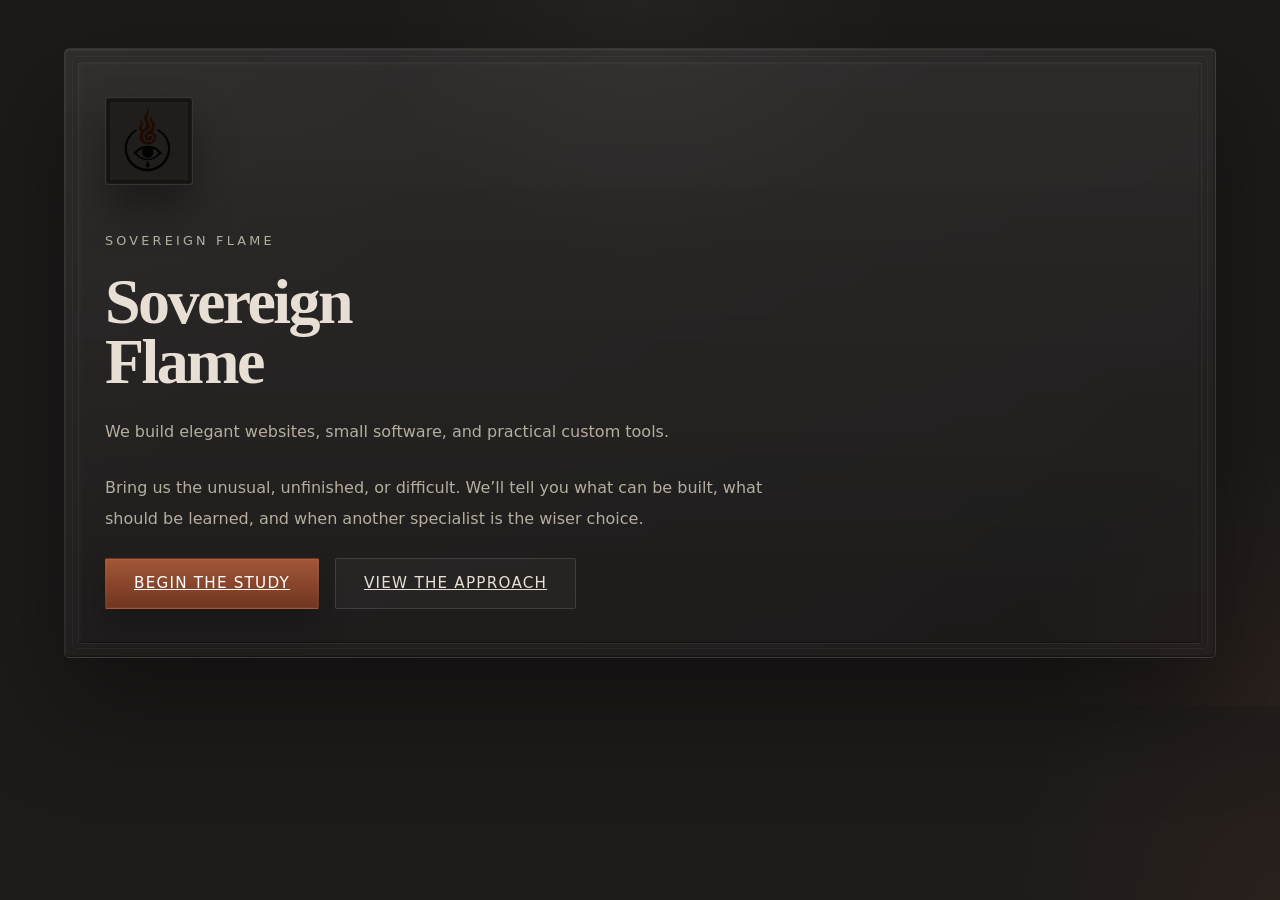
<file: HOMEPAGE_PROOF.html>
<!DOCTYPE html>
<html lang="en">
<head>
  <meta charset="UTF-8" />
  <meta name="viewport" content="width=device-width, initial-scale=1.0" />
  <title>Sovereign Flame Visual Study</title>
  <style>
    :root {
      color-scheme: dark;
      --bg: #1d1b1a;
      --depth: #0f0f0f;
      --text: #e8dfd4;
      --muted: #b6ad9f;
      --accent: #a85a38;
      --accent-soft: rgba(168, 90, 56, 0.16);
      --border: rgba(232, 223, 212, 0.12);
      --surface: rgba(255,255,255,0.04);
    }

    * {
      box-sizing: border-box;
    }

    html, body {
      margin: 0;
      min-height: 100%;
      background: radial-gradient(circle at top, rgba(232,223,212,0.04), transparent 28%),
                  radial-gradient(circle at bottom right, rgba(182,94,55,0.08), transparent 18%),
                  var(--bg);
      color: var(--text);
      font-family: Inter, 'Segoe UI', system-ui, sans-serif;
    }

    body {
      display: grid;
      place-items: center;
      padding: 3rem 1.5rem;
    }

    .stage {
      width: min(100%, 72rem);
      padding: 3rem 2.5rem;
      border: 1px solid rgba(255,255,255,0.08);
      border-radius: 0.35rem;
      box-shadow:
        inset 0 1px 0 rgba(255,255,255,0.05),
        inset 0 -1px 0 rgba(0,0,0,0.24),
        inset 2px 2px 0 rgba(255,255,255,0.02),
        inset -2px -2px 0 rgba(0,0,0,0.12),
        0 44px 110px rgba(0, 0, 0, 0.4);
      position: relative;
      overflow: hidden;
      background:
        linear-gradient(180deg, rgba(255,255,255,0.028), rgba(0,0,0,0.12)),
        linear-gradient(135deg, rgba(255,255,255,0.014), transparent 32%),
        linear-gradient(315deg, rgba(0,0,0,0.08), transparent 54%),
        var(--surface);
    }

    .stage::before,
    .stage::after {
      content: '';
      position: absolute;
      inset: 0;
      pointer-events: none;
    }

    .stage::before {
      inset: 0.8rem;
      border: 1px solid rgba(232, 223, 212, 0.06);
      border-radius: 0.25rem;
      background: linear-gradient(180deg, rgba(255,255,255,0.012), rgba(0,0,0,0.08));
      box-shadow:
        inset 0 1px 0 rgba(255,255,255,0.02),
        inset 0 -1px 0 rgba(0,0,0,0.2),
        inset 2px 2px 0 rgba(255,255,255,0.01),
        inset -2px -2px 0 rgba(0,0,0,0.1);
    }

    .stage::after {
      inset: 0.45rem;
      border: 1px solid rgba(255,255,255,0.05);
      border-radius: 0.28rem;
      box-shadow: inset 0 0 0 1px rgba(0,0,0,0.08);
      opacity: 0.8;
    }

    .visual-grid {
      display: grid;
      gap: 3rem;
      position: relative;
      z-index: 1;
    }

    .logo-frame {
      width: 5.5rem;
      height: 5.5rem;
      display: grid;
      place-items: center;
      border: 1px solid rgba(255,255,255,0.14);
      border-radius: 0.25rem;
      background: rgba(22, 20, 18, 0.95);
      box-shadow: inset 0 0 0 1px rgba(255,255,255,0.02), 0 24px 42px rgba(0,0,0,0.35);
    }

    .logo-mark {
      max-width: 90%;
      max-height: 90%;
      width: auto;
      height: auto;
      display: block;
      mix-blend-mode: multiply;
      object-fit: contain;
    }

    .hero {
      display: grid;
      gap: 1.5rem;
      max-width: 44rem;
    }

    .eyebrow {
      color: var(--muted);
      letter-spacing: 0.25em;
      text-transform: uppercase;
      font-size: 0.8rem;
    }

    .title {
      margin: 0;
      font-family: 'Cormorant Garamond', Georgia, serif;
      font-size: clamp(3.25rem, 5vw, 4.5rem);
      line-height: 0.94;
      letter-spacing: -0.04em;
      max-width: 12ch;
    }

    .support {
      margin: 0;
      color: var(--muted);
      font-size: 1rem;
      line-height: 1.95;
      max-width: 44rem;
    }

    .actions {
      display: flex;
      flex-wrap: wrap;
      gap: 1rem;
      align-items: center;
    }

    .button {
      padding: 1rem 1.75rem;
      border-radius: 0.125rem;
      border: 1px solid transparent;
      font: 0.95rem/1.1 Inter, system-ui, sans-serif;
      letter-spacing: 0.08em;
      text-transform: uppercase;
      transition: background 180ms ease, color 180ms ease, transform 180ms ease;
    }

    .button.primary {
      background: linear-gradient(180deg, rgba(168,90,56,0.96), rgba(120,55,33,0.92));
      color: #fff;
      box-shadow: inset 0 0 0 1px rgba(255,255,255,0.04), 0 16px 30px rgba(0,0,0,0.22);
    }

    .button.secondary {
      background: rgba(255,255,255,0.03);
      color: var(--text);
      border-color: rgba(255,255,255,0.12);
    }

    .button:hover,
    .button:focus-visible {
      transform: translateY(-1px);
    }

    .button.secondary:hover,
    .button.secondary:focus-visible {
      background: rgba(255,255,255,0.08);
    }

    @media (max-width: 640px) {
      .stage {
        padding: 2rem 1.5rem;
      }

      .visual-grid {
        gap: 2rem;
      }

      .actions {
        flex-direction: column;
        align-items: stretch;
      }

      .logo-mark {
        width: 5rem;
        height: 5rem;
      }
    }
  </style>
</head>
<body>
  <main class="stage">
    <div class="visual-grid">
      <div class="logo-frame">
        <img src="./assets/sovereign-flame-logo.jpg" alt="Sovereign Flame logo" class="logo-mark" />
      </div>
      <section class="hero">
        <div class="eyebrow">Sovereign Flame</div>
        <h1 class="title">Sovereign Flame</h1>
        <p class="support">We build elegant websites, small software, and practical custom tools.</p>
        <p class="support">Bring us the unusual, unfinished, or difficult. We’ll tell you what can be built, what should be learned, and when another specialist is the wiser choice.</p>
        <div class="actions">
          <a href="#" class="button primary">Begin the study</a>
          <a href="#" class="button secondary">View the approach</a>
        </div>
      </section>
    </div>
  </main>
</body>
</html>
</file>
